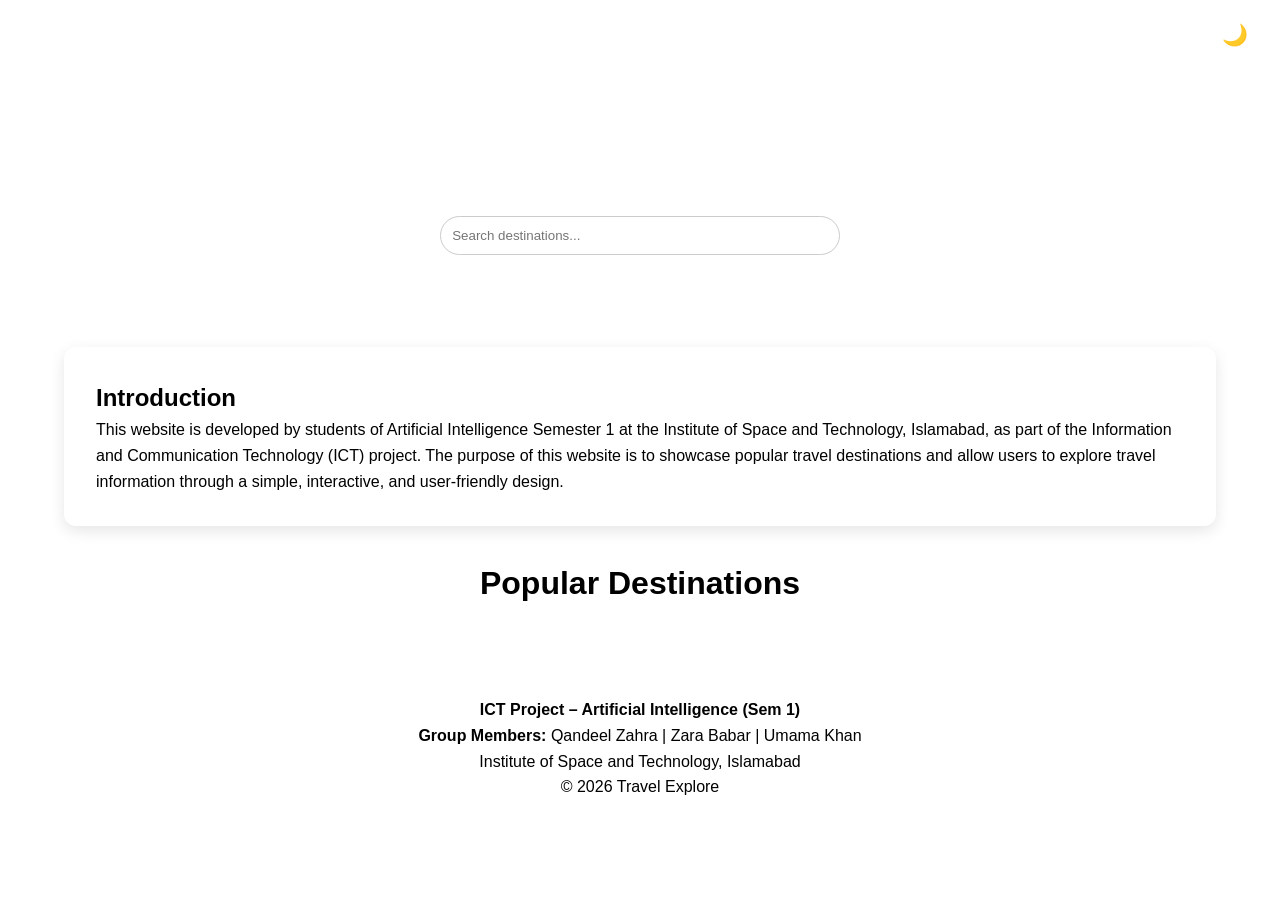
<file: index.html>
<!DOCTYPE html>
<html lang="en">
<head>
    <meta charset="UTF-8">
    <title>Travel Explore - Home</title>
    <meta name="viewport" content="width=device-width, initial-scale=1.0">
    <link rel="stylesheet" href="style.css">
</head>
<body>

<header class="hero">
    <nav>
        <h1>✈ Travel Explore</h1>
        <ul class="nav-links">
            <li><a href="index.html">Home</a></li>
            <li><a href="table.html">Packages</a></li>
            <li><a href="form.html">Booking</a></li>
            <li><a href="about.html">About</a></li>
            <li><a href="contact.html">Contact</a></li>
        </ul>
        <button id="themeToggle">🌙</button>
    </nav>

    <div class="hero-content">
        <h2>Explore The World With Us</h2>
        <p>Discover beautiful destinations and plan your journey</p>
        <input type="text" id="searchInput" placeholder="Search destinations...">
    </div>
</header>

<main class="container">
    <section class="intro">
        <h2>Introduction</h2>
        <p>
            This website is developed by students of Artificial Intelligence Semester 1
            at the Institute of Space and Technology, Islamabad, as part of the
            Information and Communication Technology (ICT) project. The purpose of this
            website is to showcase popular travel destinations and allow users to
            explore travel information through a simple, interactive, and user-friendly design.
        </p>
    </section>

    <h2 class="section-title">Popular Destinations</h2>
    <div id="destinationsGrid" class="grid"></div>
</main>

<!-- Modal -->
<div id="modal" class="modal">
    <div class="modal-box">
        <span class="close">&times;</span>
        <h3 id="modalTitle"></h3>
        <p id="modalDesc"></p>
        <a href="form.html"><button class="book-btn">Book Now</button></a>
    </div>
</div>

<footer>
    <p><strong>ICT Project – Artificial Intelligence (Sem 1)</strong></p>
    <p><strong>Group Members:</strong> Qandeel Zahra | Zara Babar | Umama Khan</p>
    <p>Institute of Space and Technology, Islamabad</p>
    <p>© 2026 Travel Explore</p>
</footer>

<script src="data.js"></script>
<script src="script.js"></script>
</body>
</html>
</file>
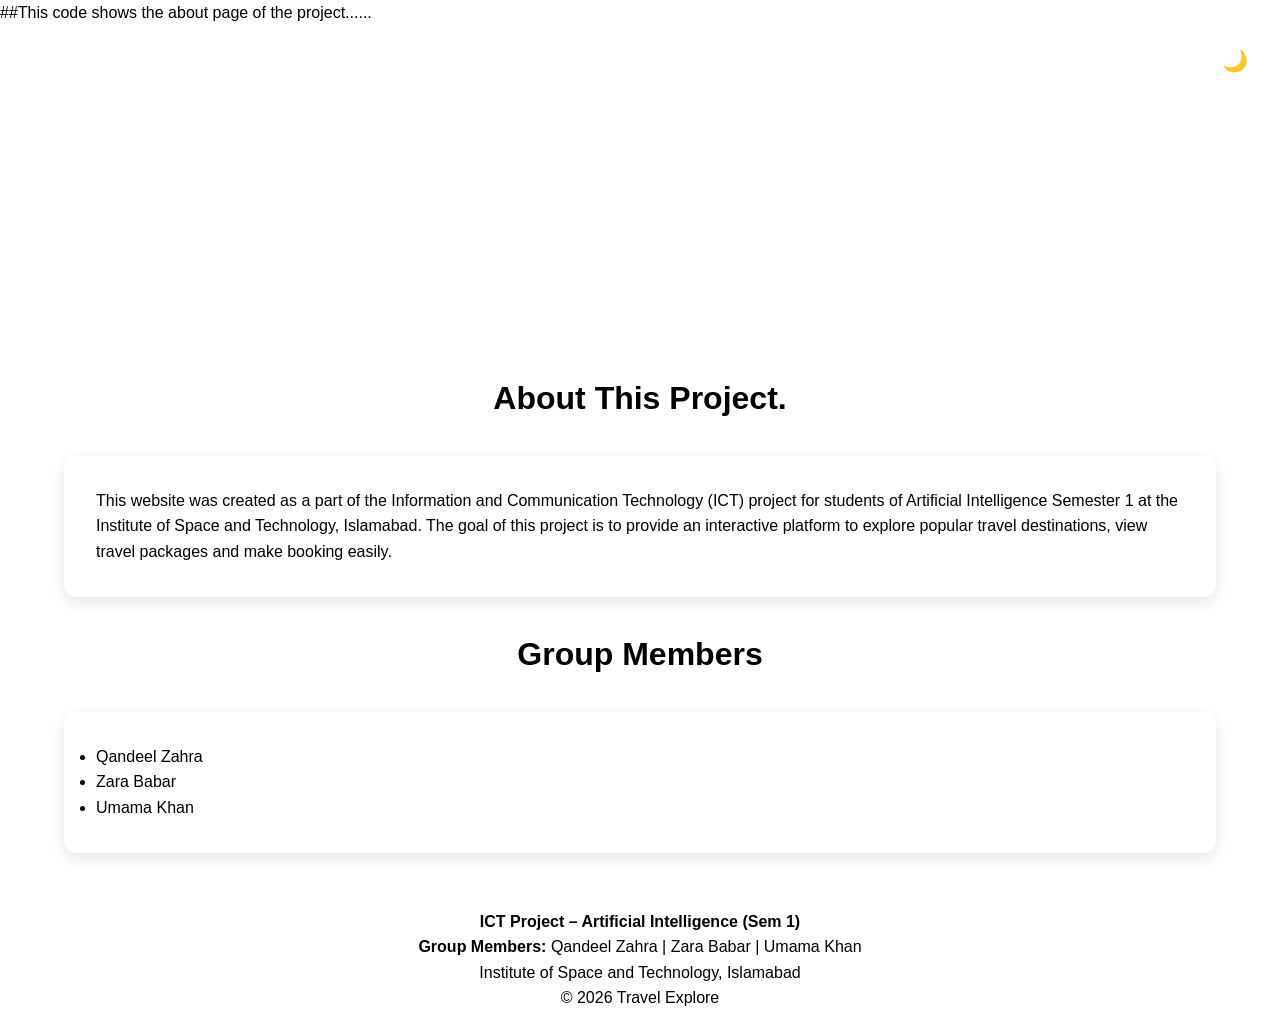
<file: about.html>
##This code shows the about page of the project......

<!DOCTYPE html>
<html lang="en">
<head>
    <meta charset="UTF-8">
    <title>Travel Explore - About</title>
    <meta name="viewport" content="width=device-width, initial-scale=1.0">
    <link rel="stylesheet" href="style.css">
</head>
<body>

<header class="hero">
    <nav>
        <h1>✈ Travel Explore</h1>
        <ul class="nav-links">
            <li><a href="index.html">Home</a></li>
            <li><a href="table.html">Packages</a></li>
            <li><a href="form.html">Booking</a></li>
            <li><a href="about.html">About</a></li>
            <li><a href="contact.html">Contact</a></li>
        </ul>
        <button id="themeToggle">🌙</button>
    </nav>
</header>

<main class="container">
    <h2 class="section-title">About This Project.</h2>

    <section class="intro">
        <p>
            This website was created as a part of the Information and Communication Technology (ICT) project
            for students of Artificial Intelligence Semester 1 at the Institute of Space and Technology, Islamabad.
            The goal of this project is to provide an interactive platform to explore popular travel destinations,
            view travel packages and make booking easily.
        </p>
    </section>

    <h2 class="section-title">Group Members</h2>
    <section class="intro">
        <ul>
            <li>Qandeel Zahra</li>
            <li>Zara Babar</li>
            <li>Umama Khan</li>
        </ul>
    </section>
</main>

<footer>
    <p><strong>ICT Project – Artificial Intelligence (Sem 1)</strong></p>
    <p><strong>Group Members:</strong> Qandeel Zahra | Zara Babar | Umama Khan</p>
    <p>Institute of Space and Technology, Islamabad</p>
    <p>© 2026 Travel Explore</p>
</footer>

<script>
const themeToggle = document.getElementById("themeToggle");
themeToggle.onclick = () => {
    document.body.classList.toggle("dark");
    themeToggle.textContent = document.body.classList.contains("dark") ? "☀️" : "🌙";
};
</script>
</file>
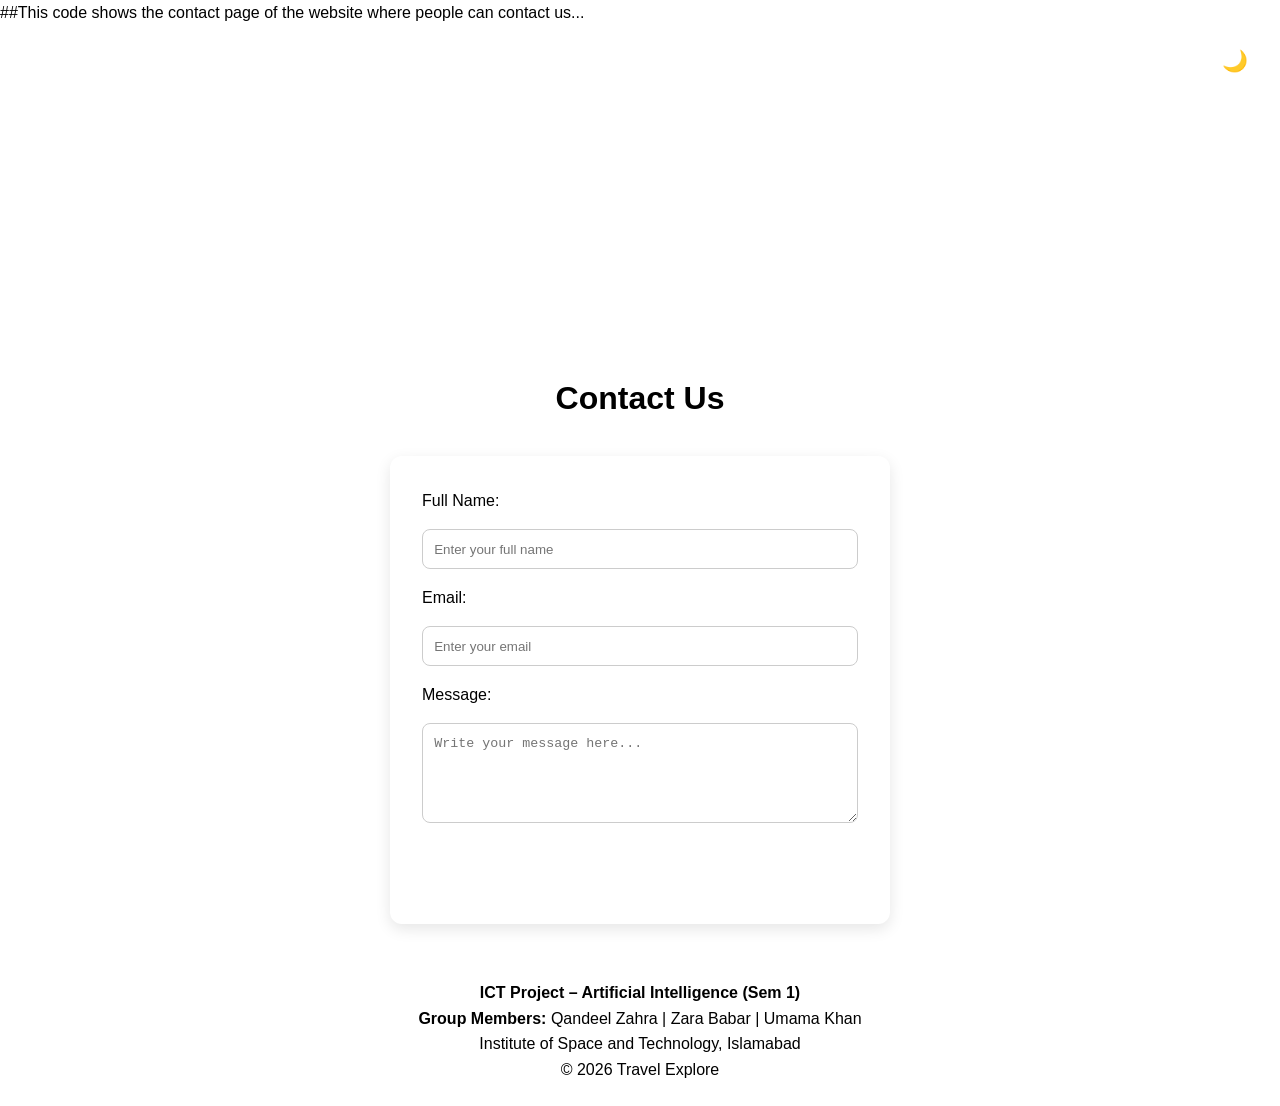
<file: contact.html>
##This code shows the contact page of the website where people can contact us...

<!DOCTYPE html>
<html lang="en">
<head>
    <meta charset="UTF-8">
    <title>Travel Explore - Contact</title>
    <meta name="viewport" content="width=device-width, initial-scale=1.0">
    <link rel="stylesheet" href="style.css">
</head>
<body>

<header class="hero">
    <nav>
        <h1>✈ Travel Explore</h1>
        <ul class="nav-links">
            <li><a href="index.html">Home</a></li>
            <li><a href="table.html">Packages</a></li>
            <li><a href="form.html">Booking</a></li>
            <li><a href="about.html">About</a></li>
            <li><a href="contact.html">Contact</a></li>
        </ul>
        <button id="themeToggle">🌙</button>
    </nav>
</header>

<main class="container">
    <h2 class="section-title">Contact Us</h2>

    <form class="booking-form">
        <label for="name">Full Name:</label>
        <input type="text" id="name" placeholder="Enter your full name" required>

        <label for="email">Email:</label>
        <input type="email" id="email" placeholder="Enter your email" required>

        <label for="message">Message:</label>
        <textarea id="message" rows="5" placeholder="Write your message here..." required></textarea>

        <button type="submit" class="book-btn">Send Message</button>
    </form>
</main>

<footer>
    <p><strong>ICT Project – Artificial Intelligence (Sem 1)</strong></p>
    <p><strong>Group Members:</strong> Qandeel Zahra | Zara Babar | Umama Khan</p>
    <p>Institute of Space and Technology, Islamabad</p>
    <p>© 2026 Travel Explore</p>
</footer>

<script>
const themeToggle = document.getElementById("themeToggle");
themeToggle.onclick = () => {
    document.body.classList.toggle("dark");
    themeToggle.textContent = document.body.classList.contains("dark") ? "☀️" : "🌙";
};

const form = document.querySelector(".booking-form");
form.addEventListener("submit", e => {
    e.preventDefault();
    alert("Message sent successfully!");
    form.reset();
});
</script>
</file>
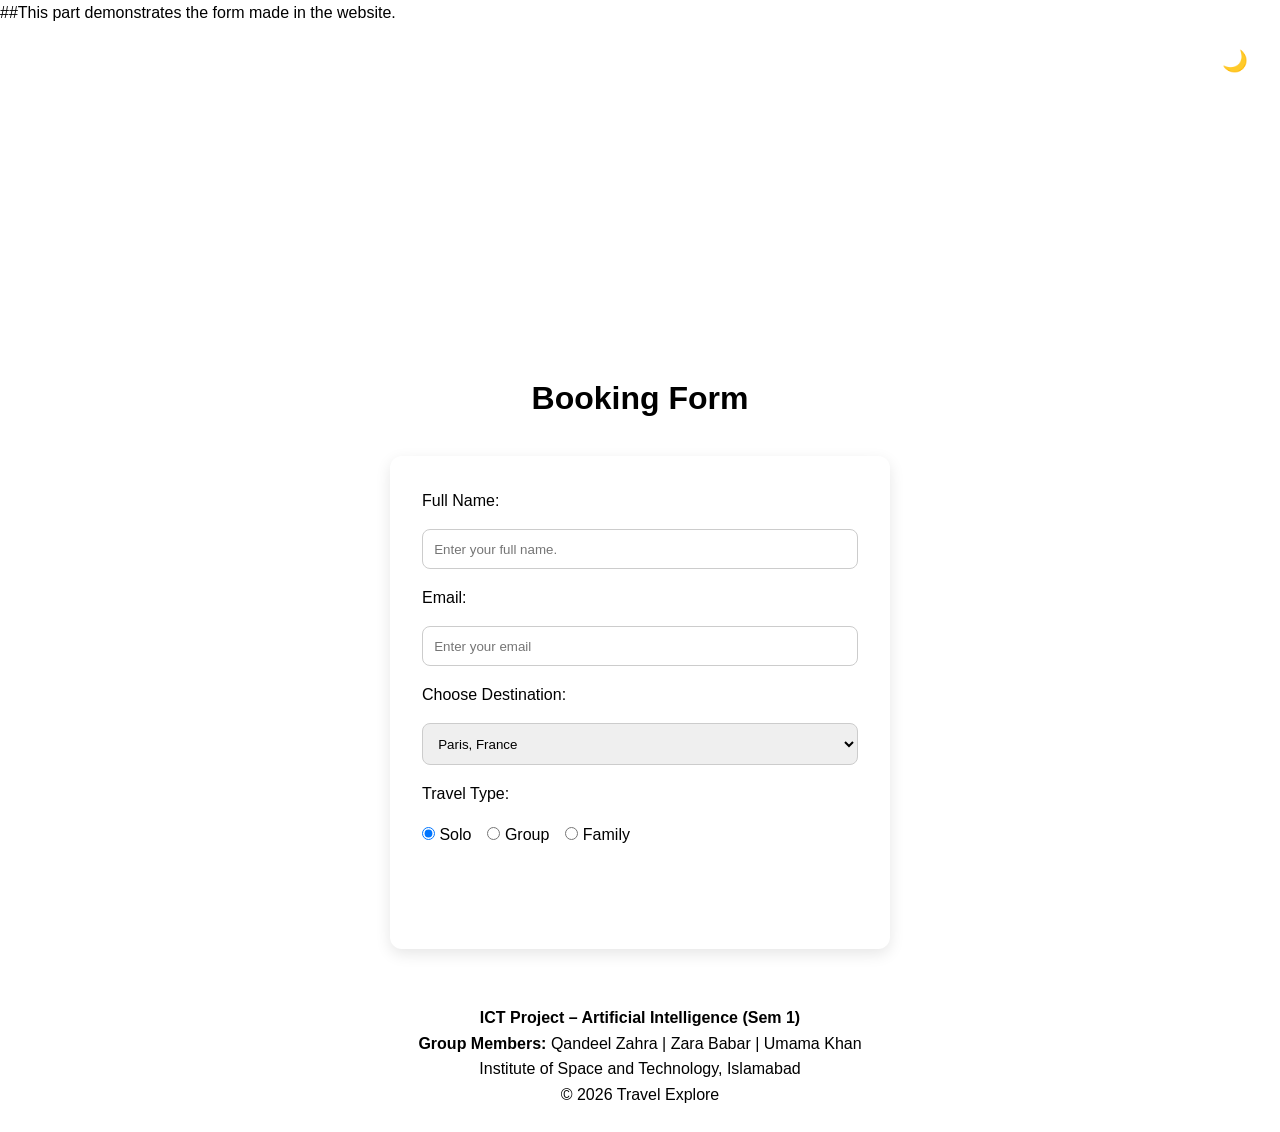
<file: form.html>
##This part demonstrates the form made in the website.

<!DOCTYPE html>
<html lang="en">
<head>
    <meta charset="UTF-8">
    <title>Travel Explore - Booking</title>
    <meta name="viewport" content="width=device-width, initial-scale=1.0">
    <link rel="stylesheet" href="style.css">
</head>
<body>

<header class="hero">
    <nav>
        <h1>✈ Travel Explore</h1>
        <ul class="nav-links">
            <li><a href="index.html">Home</a></li>
            <li><a href="table.html">Packages</a></li>
            <li><a href="form.html">Booking</a></li>
            <li><a href="about.html">About</a></li>
            <li><a href="contact.html">Contact</a></li>
        </ul>
        <button id="themeToggle">🌙</button>
    </nav>
</header>

<main class="container">
    <h2 class="section-title">Booking Form</h2>

    <form class="booking-form">
        <label for="name">Full Name:</label>
        <input type="text" id="name" placeholder="Enter your full name." required>

        <label for="email">Email:</label>
        <input type="email" id="email" placeholder="Enter your email" required>

        <label>Choose Destination:</label>
        <select id="destination">
            <option value="paris">Paris, France</option>
            <option value="tokyo">Tokyo, Japan</option>
            <option value="bali">Bali, Indonesia</option>
            <option value="newyork">New York, USA</option>
        </select>

        <label>Travel Type:</label>
        <div class="radio-group">
            <label><input type="radio" name="traveltype" value="Solo" checked> Solo</label>
            <label><input type="radio" name="traveltype" value="Group"> Group</label>
            <label><input type="radio" name="traveltype" value="Family"> Family</label>
        </div>

        <button type="submit" class="book-btn">Submit Booking</button>
    </form>
</main>

<footer>
    <p><strong>ICT Project – Artificial Intelligence (Sem 1)</strong></p>
    <p><strong>Group Members:</strong> Qandeel Zahra | Zara Babar | Umama Khan</p>
    <p>Institute of Space and Technology, Islamabad</p>
    <p>© 2026 Travel Explore</p>
</footer>

<script>
const themeToggle = document.getElementById("themeToggle");
themeToggle.onclick = () => {
    document.body.classList.toggle("dark");
    themeToggle.textContent = document.body.classList.contains("dark") ? "☀️" : "🌙";
};

const form = document.querySelector(".booking-form");
form.addEventListener("submit", e => {
    e.preventDefault();
    alert("Booking submitted successfully!");
    form.reset();
});
</script>
</file>
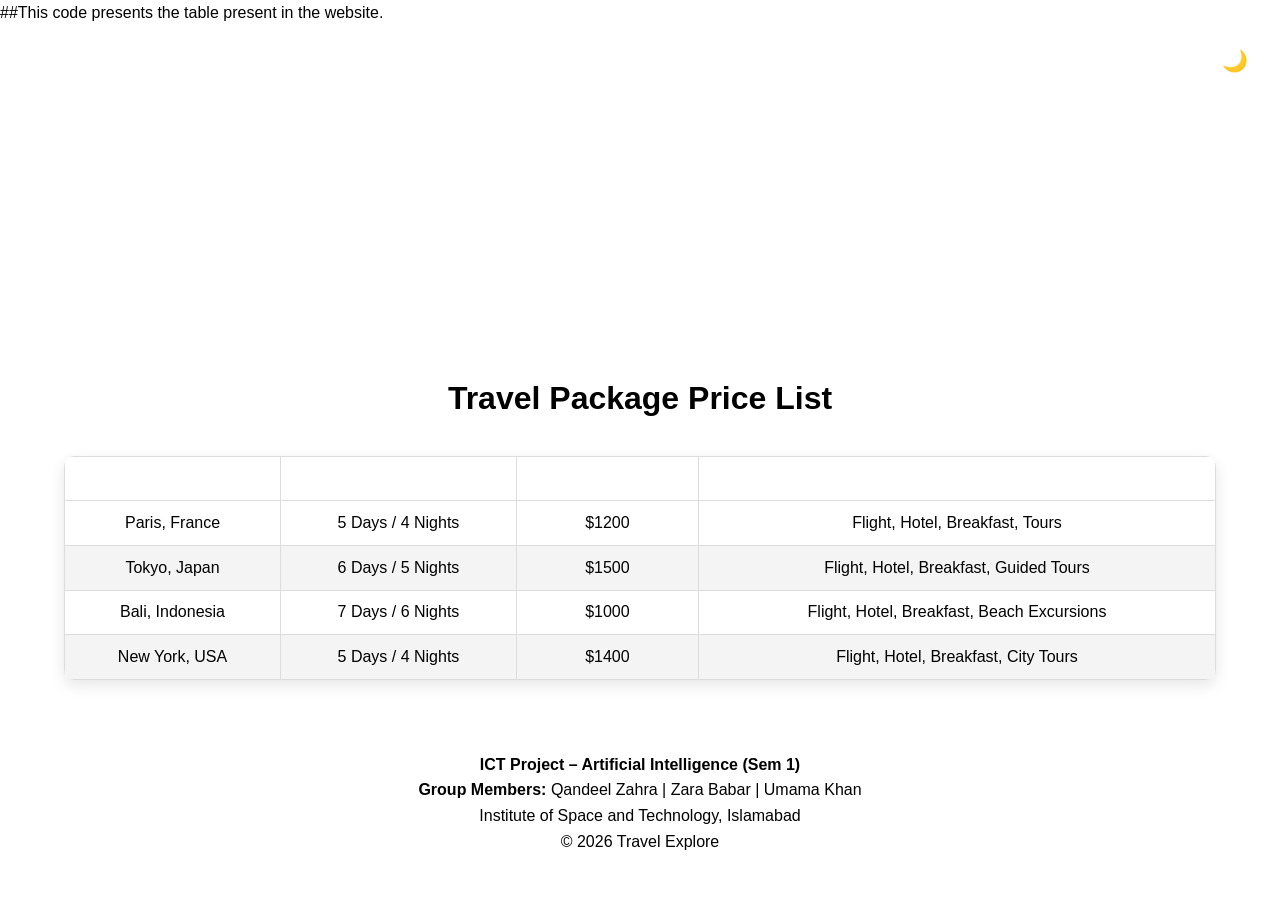
<file: table.html>
##This code presents the table present in the website.

<!DOCTYPE html>
<html lang="en">
<head>
    <meta charset="UTF-8">
    <title>Travel Explore - Packages</title>
    <meta name="viewport" content="width=device-width, initial-scale=1.0">
    <link rel="stylesheet" href="style.css">
</head>
<body>

<header class="hero">
    <nav>
        <h1>✈ Travel Explore</h1>
        <ul class="nav-links">
            <li><a href="index.html">Home</a></li>
            <li><a href="table.html">Packages</a></li>
            <li><a href="form.html">Booking</a></li>
            <li><a href="about.html">About</a></li>
            <li><a href="contact.html">Contact</a></li>
        </ul>
        <button id="themeToggle">🌙</button>
    </nav>
</header>

<main class="container">
    <h2 class="section-title">Travel Package Price List</h2>

    <div class="table-container">
        <table class="price-table">
            <thead>
                <tr>
                    <th>Destination</th>
                    <th>Duration</th>
                    <th>Price (USD)</th>
                    <th>Includes</th>
                </tr>
            </thead>
            <tbody>
                <tr>
                    <td>Paris, France</td>
                    <td>5 Days / 4 Nights</td>
                    <td>$1200</td>
                    <td>Flight, Hotel, Breakfast, Tours</td>
                </tr>
                <tr>
                    <td>Tokyo, Japan</td>
                    <td>6 Days / 5 Nights</td>
                    <td>$1500</td>
                    <td>Flight, Hotel, Breakfast, Guided Tours</td>
                </tr>
                <tr>
                    <td>Bali, Indonesia</td>
                    <td>7 Days / 6 Nights</td>
                    <td>$1000</td>
                    <td>Flight, Hotel, Breakfast, Beach Excursions</td>
                </tr>
                <tr>
                    <td>New York, USA</td>
                    <td>5 Days / 4 Nights</td>
                    <td>$1400</td>
                    <td>Flight, Hotel, Breakfast, City Tours</td>
                </tr>
            </tbody>
        </table>
    </div>
</main>

<footer>
    <p><strong>ICT Project – Artificial Intelligence (Sem 1)</strong></p>
    <p><strong>Group Members:</strong> Qandeel Zahra | Zara Babar | Umama Khan</p>
    <p>Institute of Space and Technology, Islamabad</p>
    <p>© 2026 Travel Explore</p>
</footer>

<script>
const themeToggle = document.getElementById("themeToggle");
themeToggle.onclick = () => {
    document.body.classList.toggle("dark");
    themeToggle.textContent = document.body.classList.contains("dark") ? "☀️" : "🌙";
};
</script>
</file>
<file: style.css>
##This code shows all the designing of font and setting of tables and forms in the website.

/* ============ FONT ============ */
@import url('https://fonts.googleapis.com/css2?family=Poppins:wght@300;400;600&display=swap');

/* ============ ROOT VARIABLES ============ */
:root {
    --bg: #ffffff;
    --text: #222222;
    --card: #f9f9f9;
    --primary: #0078ff;
    --footer-bg: #0078ff;
    --footer-text: #ffffff;
}

body.dark {
    --bg: #121212;
    --text: #ffffff;
    --card: #1f1f1f;
    --primary: #0056b3;
    --footer-bg: #1a1a1a;
    --footer-text: #ffffff;
}

/* ============ GLOBAL ============ */
* {
    margin: 0;
    padding: 0;
    box-sizing: border-box;
}

body {
    font-family: 'Poppins', sans-serif;
    background: var(--bg);
    color: var(--text);
    line-height: 1.6;
}

/* ============ HEADER / NAVBAR ============ */
.hero {
    height: 35vh;
    background: url("https://source.unsplash.com/1600x900/?travel") center/cover no-repeat;
    position: relative;
    color: white;
}

nav {
    display: flex;
    justify-content: space-between;
    align-items: center;
    padding: 1rem 2rem;
}

.nav-links {
    list-style: none;
    display: flex;
    gap: 1rem;
    flex-wrap: wrap;
}

.nav-links a {
    color: var(--text);
    text-decoration: none;
    font-weight: 500;
}

.nav-links a:hover {
    text-decoration: underline;
}

#themeToggle {
    background: none;
    border: none;
    font-size: 1.3rem;
    color: var(--text);
    cursor: pointer;
}

/* HERO CONTENT */
.hero-content {
    text-align: center;
    margin-top: 2rem;
}

.hero-content h2 {
    font-size: 2.5rem;
}

.hero-content p {
    margin: 0.5rem 0 1rem 0;
}

.hero-content input {
    padding: 0.7rem;
    width: 60%;
    max-width: 400px;
    border-radius: 30px;
    border: 1px solid #ccc;
}

/* ============ MAIN CONTAINER ============ */
.container {
    width: 90%;
    max-width: 1200px;
    margin: 2rem auto;
}

/* SECTION TITLES */
.section-title {
    text-align: center;
    font-size: 2rem;
    margin-bottom: 2rem;
}

/* INTRO TEXT */
.intro {
    background: var(--card);
    padding: 2rem;
    border-radius: 12px;
    margin-bottom: 2rem;
    box-shadow: 0 5px 15px rgba(0,0,0,0.1);
}

/* ============ GRID CARDS ============ */
.grid {
    display: grid;
    grid-template-columns: repeat(auto-fit, minmax(260px, 1fr));
    gap: 1.5rem;
}

.card {
    height: 300px;
    border-radius: 15px;
    overflow: hidden;
    position: relative;
    cursor: pointer;
    box-shadow: 0 10px 20px rgba(0,0,0,0.2);
    transition: transform 0.3s;
}

.card img {
    width: 100%;
    height: 100%;
    object-fit: cover;
    transition: transform 0.4s;
}

.card:hover {
    transform: translateY(-5px);
}

.card:hover img {
    transform: scale(1.1);
}

.card h4 {
    position: absolute;
    bottom: 0;
    width: 100%;
    padding: 1rem;
    background: linear-gradient(to top, rgba(0,0,0,0.8), transparent);
    color: white;
    font-size: 1.2rem;
}

/* ============ MODAL ============ */
.modal {
    display: none;
    position: fixed;
    inset: 0;
    background: rgba(0,0,0,0.7);
    justify-content: center;
    align-items: center;
    z-index: 1000;
}

.modal-box {
    background: var(--bg);
    padding: 2rem;
    border-radius: 10px;
    width: 90%;
    max-width: 420px;
    text-align: center;
    position: relative;
    color: var(--text);
}

.close {
    position: absolute;
    top: 10px;
    right: 15px;
    font-size: 20px;
    cursor: pointer;
}

/* ============ BUTTONS ============ */
.book-btn {
    margin-top: 1rem;
    padding: 0.7rem 1.5rem;
    border: none;
    border-radius: 30px;
    background: var(--primary);
    color: #fff;
    cursor: pointer;
    transition: filter 0.2s;
}

.book-btn:hover {
    filter: brightness(90%);
}

/* ============ TABLES ============ */
.table-container {
    overflow-x: auto;
    margin-bottom: 3rem;
    border-radius: 10px;
    box-shadow: 0 5px 15px rgba(0,0,0,0.1);
}

.price-table {
    width: 100%;
    border-collapse: collapse;
    min-width: 600px;
}

.price-table th,
.price-table td {
    border: 1px solid #ddd;
    padding: 0.8rem;
    text-align: center;
}

.price-table th {
    background: var(--primary);
    color: white;
}

.price-table tr:nth-child(even) {
    background: #f4f4f4;
}

body.dark .price-table tr:nth-child(even) {
    background: #1f1f1f;
}

/* ============ FORMS ============ */
.booking-form {
    max-width: 500px;
    margin: auto;
    display: flex;
    flex-direction: column;
    gap: 1rem;
    background: var(--card);
    padding: 2rem;
    border-radius: 12px;
    box-shadow: 0 5px 15px rgba(0,0,0,0.1);
}

.booking-form label {
    font-weight: 500;
}

.booking-form input[type="text"],
.booking-form input[type="email"],
.booking-form select,
.booking-form textarea {
    padding: 0.7rem;
    border-radius: 8px;
    border: 1px solid #ccc;
    width: 100%;
    resize: vertical;
}

.booking-form .radio-group {
    display: flex;
    gap: 1rem;
    flex-wrap: wrap;
}

/* FORM BUTTON */
.booking-form button {
    width: 50%;
    align-self: center;
    padding: 0.7rem;
    border: none;
    border-radius: 30px;
    background: var(--primary);
    color: #fff;
    cursor: pointer;
    transition: filter 0.2s;
}

.booking-form button:hover {
    filter: brightness(90%);
}

/* ============ FOOTER ============ */
footer {
    background: var(--footer-bg);
    color: var(--footer-text);
    text-align: center;
    padding: 1.5rem;
}

/* ============ RESPONSIVE ============ */
@media screen and (max-width: 768px) {
    .hero-content input {
        width: 80%;
    }

    .booking-form {
        width: 90%;
    }
}

@media screen and (max-width: 480px) {
    .nav-links {
        flex-direction: column;
        gap: 0.5rem;
    }

    .hero-content h2 {
        font-size: 2rem;
    }

    .hero-content input {
        width: 90%;
    }
}
</file>
